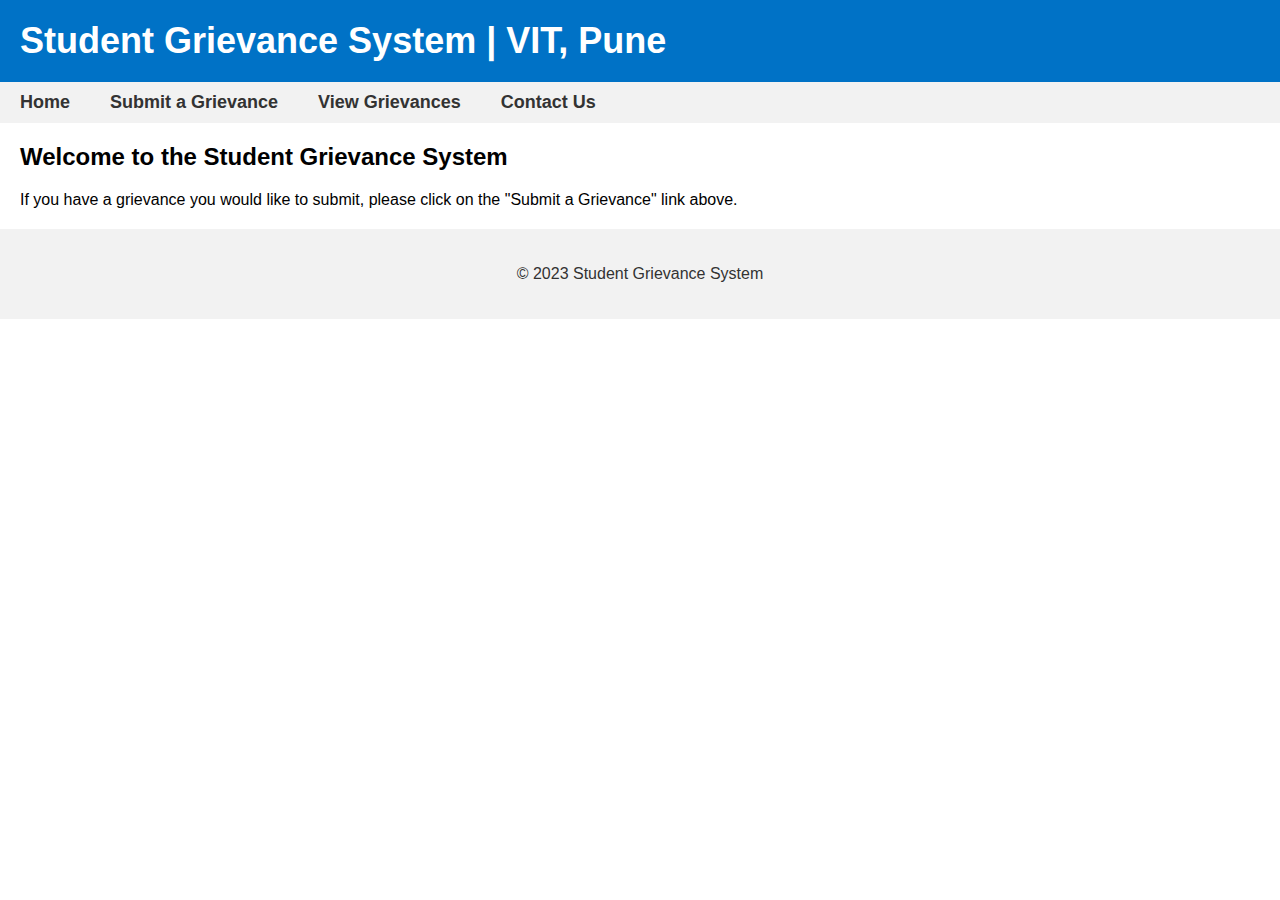
<file: index.html>
<!DOCTYPE html>
<html lang="en">
<head>
    <meta charset="UTF-8">
    <meta http-equiv="X-UA-Compatible" content="IE=edge">
    <meta name="viewport" content="width=device-width, initial-scale=1.0">
    <title>Student Grievance | VIT</title>
    <link rel="stylesheet" href="./css/style1.css">
    
</head>
<body>
    <header>
    <h1>Student Grievance System | VIT, Pune</h1>
    </header>
    <nav>
    <ul>
        <li><a href="index.html">Home</a></li>
        <li><a href="submit.html">Submit a Grievance</a></li>
        <li><a href="view.html">View Grievances</a></li>
        <li><a href="contact.html">Contact Us</a></li>
    </ul>
    </nav>
    <main>
    <h2>Welcome to the Student Grievance System</h2>
    <p>If you have a grievance you would like to submit, please click on the "Submit a Grievance" link above.</p>
    </main>
    <footer>
    <p>&copy; 2023 Student Grievance System</p>
    </footer>
</body>
  </html>
</file>
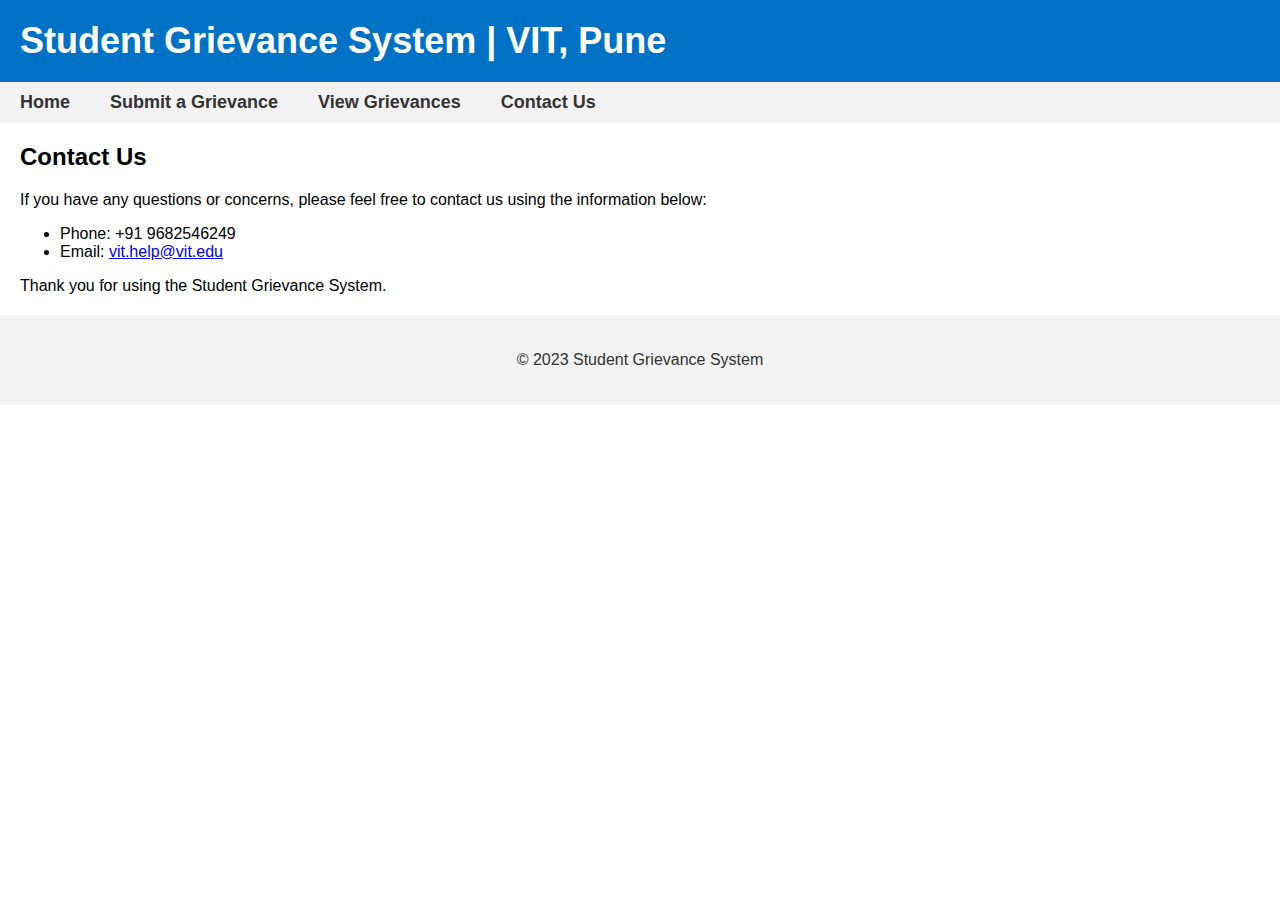
<file: contact.html>
<!DOCTYPE html>
<html>
  <head>
    <meta charset="UTF-8">
    <title>Student Grievance | VIT</title>
    <link rel="stylesheet" href="./css/style1.css">
  </head>
  <body>
    <header>
        <h1>Student Grievance System | VIT, Pune</h1>
    </header>
    <nav>
      <ul>
        <li><a href="index.html">Home</a></li>
        <li><a href="submit.html">Submit a Grievance</a></li>
        <li><a href="view.html">View Grievances</a></li>
        <li><a href="contact.html">Contact Us</a></li>
      </ul>
    </nav>
    <main>
      <h2>Contact Us</h2>
      <p>If you have any questions or concerns, please feel free to contact us using the information below:</p>
      <ul>
        <li>Phone: +91 9682546249</li>
        <li>Email: <a href="mailto:vit.help@vit.edu">vit.help@vit.edu</a></li>
      </ul>
      <p>Thank you for using the Student Grievance System.</p>
    </main>
    <footer>
      <p>&copy; 2023 Student Grievance System</p>
    </footer>
  </body>
</html>
</file>
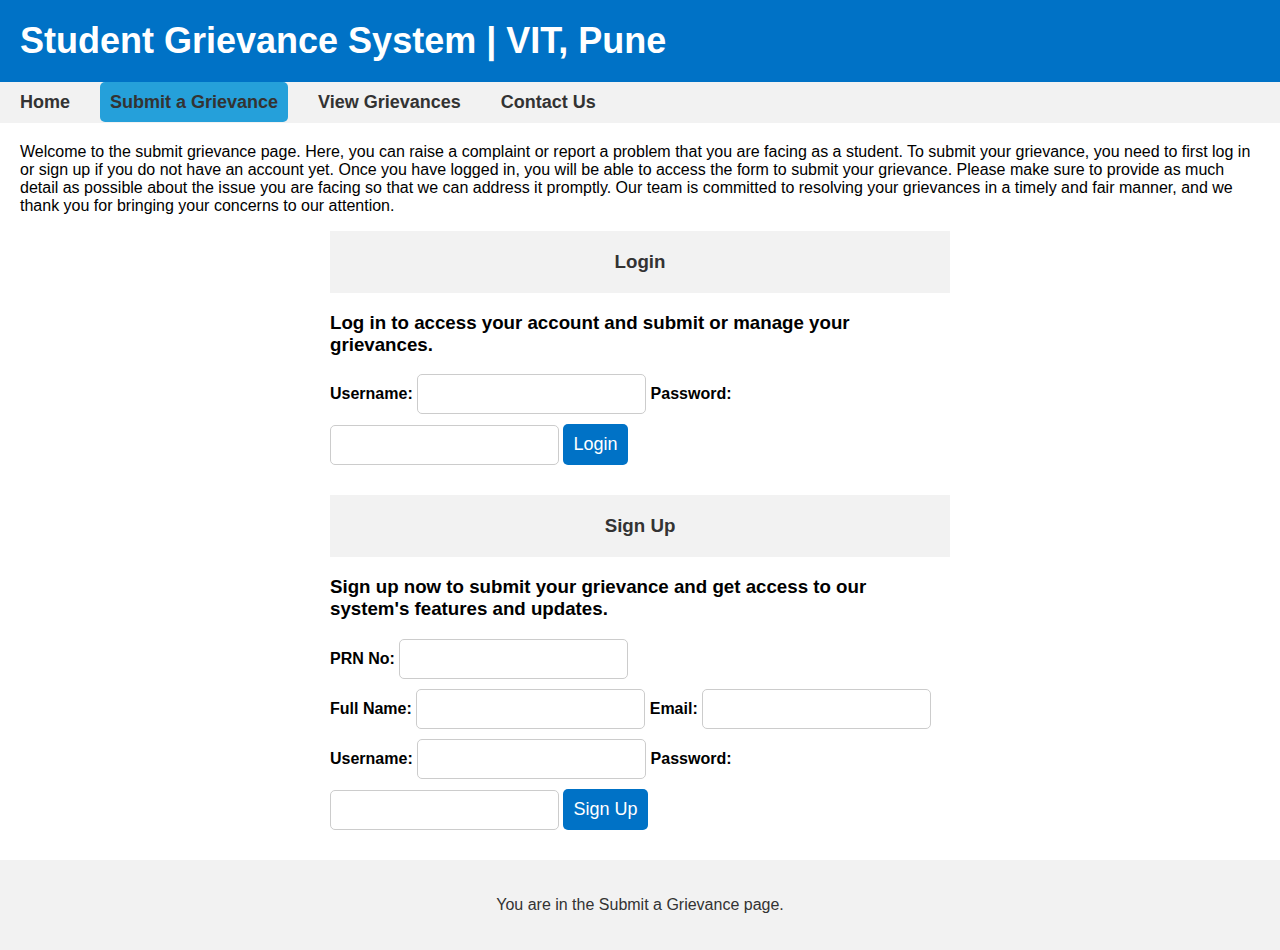
<file: submit.html>
<!DOCTYPE html>
<html>

<head>
  <meta charset="UTF-8">
  <title>Student Grievance | VIT</title>
  <link rel="stylesheet" href="./css/submit.css">
</head>

<body>
  <header>
    <h1>Student Grievance System | VIT, Pune</h1>
  </header>
  <nav>
    <ul>
      <li><a href="index.html">Home</a></li>
      <li><a href="submit.html" style="background-color: #25a0da;">Submit a Grievance</a></li>
      <li><a href="view.html">View Grievances</a></li>
      <li><a href="contact.html">Contact Us</a></li>
    </ul>
  </nav>
  <main>
    <p>Welcome to the submit grievance page. Here, you can raise a complaint or report a problem that you are facing as
      a student. To submit your grievance, you need to first log in or sign up if you do not have an account yet. Once
      you have logged in, you will be able to access the form to submit your grievance. Please make sure to provide as
      much detail as possible about the issue you are facing so that we can address it promptly. Our team is committed
      to resolving your grievances in a timely and fair manner, and we thank you for bringing your concerns to our
      attention.</p>
    <div>
      <div class="login-form">
        <h3 style="background-color: #F2F2F2; color: #333333; padding: 20px; text-align: center;">Login</h3>
        <h3>Log in to access your account and submit or manage your grievances.</h3>
        <form>
          <label for="username">Username:</label>
          <input type="text" id="username" name="username" required>
          <label for="password">Password:</label>
          <input type="password" id="password" name="password" required>
          <input type="submit" value="Login">
        </form>
      </div>
      <div class="signup-form">
        <h3 style="background-color: #F2F2F2; color: #333333; padding: 20px; text-align: center;">Sign Up</h3>
        <h3>Sign up now to submit your grievance and get access to our system's features and updates.</h3>
        <form>
          <label for="fullname">PRN No:</label>
          <input type="number" id="PRN" name="fullname" required><br>
          <label for="fullname">Full Name:</label>
          <input type="text" id="fullname" name="fullname" required>
          <label for="email">Email:</label>
          <input type="email" id="email" name="email" required><br>
          <label for="username">Username:</label>
          <input type="text" id="username" name="username" required>
          <label for="password">Password:</label>
          <input type="password" id="password" name="password" required>
          <input type="submit" value="Sign Up">
        </form>
      </div>
    </div>

  </main>
  <footer>
    <p>You are in the Submit a Grievance page.</p>
  </footer>
  <script>
    function showLoginForm() {
      document.querySelector('.login-form').style.display = "block";
      document.querySelector('.signup-form').style.display = "none";
    }

    function showSignupForm() {
      document.querySelector('.signup-form').style.display = "block";
      document.querySelector('.login-form').style.display = "none";
    }
  </script>
</body>

</html>
</file>
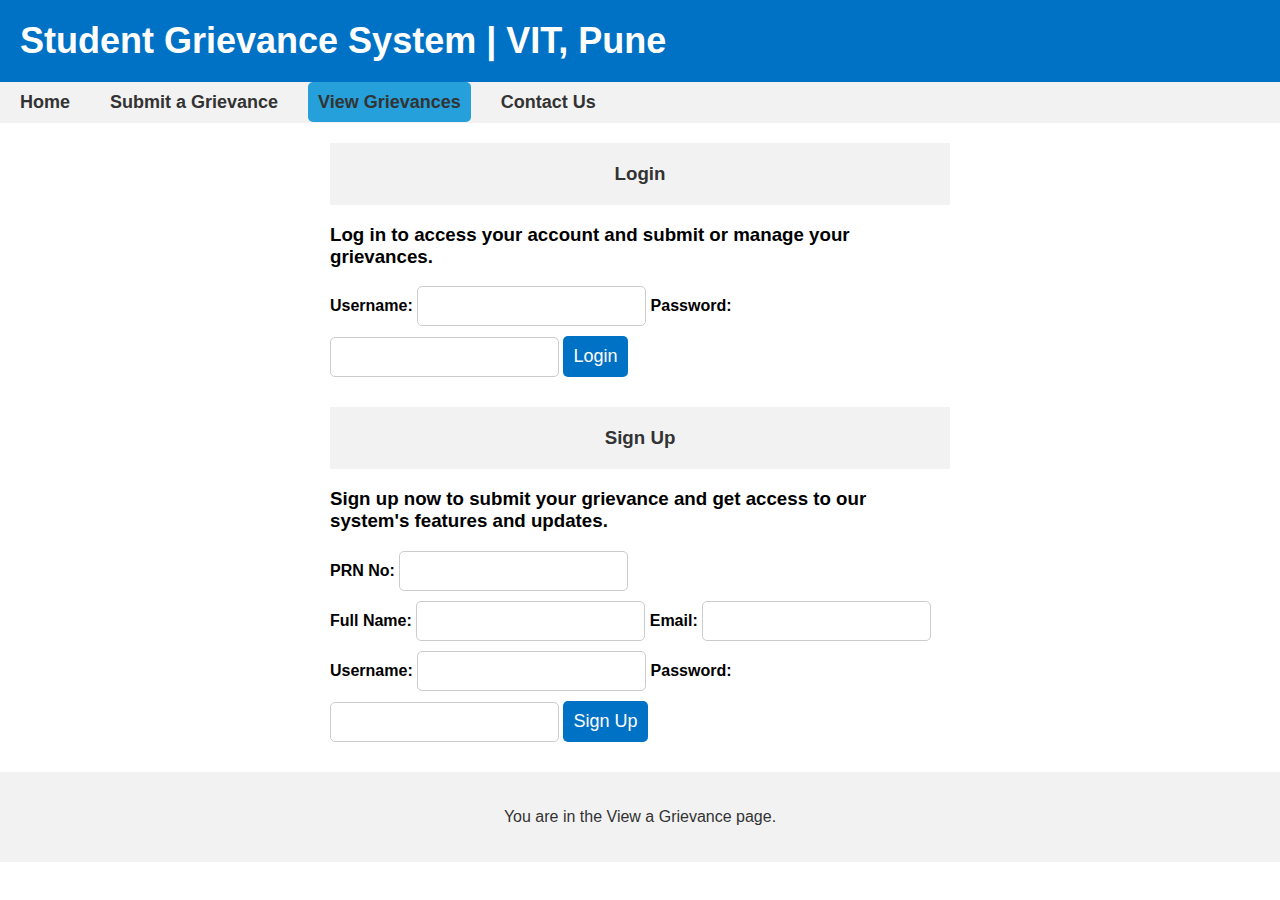
<file: view.html>
<!DOCTYPE html>
<html>
  <head>
    <meta charset="UTF-8">
    <title>Student Grievance | VIT</title>
    <link rel="stylesheet" href="./css/submit.css">
  </head>
  <body>
    <header>
        <h1>Student Grievance System | VIT, Pune</h1>
    </header>
    <nav>
      <ul>
        <li><a href="index.html">Home</a></li>
        <li><a href="submit.html">Submit a Grievance</a></li>
        <li><a href="view.html" style="background-color: #25a0da;">View Grievances</a></li>
        <li><a href="contact.html">Contact Us</a></li>
      </ul>
    </nav>
    <main>
      <div class="login-form">
        <h3 style="background-color: #F2F2F2; color: #333333; padding: 20px; text-align: center;">Login</h3>
        <h3>Log in to access your account and submit or manage your grievances.</h3>
          <form>
            <label for="username">Username:</label>
            <input type="text" id="username" name="username" required>
            <label for="password">Password:</label>
            <input type="password" id="password" name="password" required>
            <input type="submit" value="Login">
          </form>
        </div>
        <div class="signup-form">
          <h3 style="background-color: #F2F2F2; color: #333333; padding: 20px; text-align: center;">Sign Up</h3>
          <h3>Sign up now to submit your grievance and get access to our system's features and updates.</h3>
          <form>
            <label for="fullname">PRN No:</label>
            <input type="number" id="PRN" name="fullname" required><br>
            <label for="fullname">Full Name:</label>
            <input type="text" id="fullname" name="fullname" required>
            <label for="email">Email:</label>
            <input type="email" id="email" name="email" required><br>
            <label for="username">Username:</label>
            <input type="text" id="username" name="username" required>
            <label for="password">Password:</label>
            <input type="password" id="password" name="password" required>
            <input type="submit" value="Sign Up">
          </form>
      </div>
    </main>
    <footer>
      <p>You are in the View a Grievance page.</p>
    </footer>
    <script>
      function showLoginForm() {
        document.querySelector('.login-form').style.display = "block";
        document.querySelector('.signup-form').style.display = "none";
      }
  
      function showSignupForm() {
        document.querySelector('.signup-form').style.display = "block";
        document.querySelector('.login-form').style.display = "none";
      }
    </script>
  </body>
  
</html>
</file>
<file: css/style1.css>
/* General styling */
body {
    font-family: Arial, sans-serif;
    margin: 0;
    padding: 0;
  }
  
  /* Header styling */
  header {
    background-color: #0072C6;
    color: #FFFFFF;
    padding: 20px;
  }
  
  header h1 {
    margin: 0;
    font-size: 36px;
  }
  
  /* Navigation styling */
  nav {
    background-color: #F2F2F2;
    padding: 10px;
  }
  
  nav ul {
    margin: 0;
    padding: 0;
    list-style: none;
    display: flex;
  }
  
  nav li {
    margin-right: 20px;
  }
  
  nav a {
    text-decoration: none;
    color: #333333;
    font-weight: bold;
    font-size: 18px;
    padding: 10px;
    border-radius: 5px;
    transition: background-color 0.3s;
  }
  
  nav a:hover {
    background-color: #25a0da;
    color: #FFFFFF;
  }
  
  /* Main content styling */
  main {
    margin: 20px;
  }
  
  /* Footer styling */
  footer {
    background-color: #F2F2F2;
    color: #333333;
    padding: 20px;
    text-align: center;
  }
</file>
<file: css/submit.css>
/* General styling */
 body {
    font-family: Arial, sans-serif;
    margin: 0;
    padding: 0;
  }
  
  /* Header styling */
  header {
    background-color: #0072C6;
    color: #FFFFFF;
    padding: 20px;
  }
  
  header h1 {
    margin: 0;
    font-size: 36px;
  }
  
  /* Navigation styling */
  nav {
    background-color: #F2F2F2;
    padding: 10px;
  }
  
  nav ul {
    margin: 0;
    padding: 0;
    list-style: none;
    display: flex;
  }
  
  nav li {
    margin-right: 20px;
  }
  
  nav a {
    text-decoration: none;
    color: #333333;
    font-weight: bold;
    font-size: 18px;
    padding: 10px;
    border-radius: 5px;
    transition: background-color 0.3s;
  }
  
  nav a:hover {
    background-color: #25a0da;
    color: #FFFFFF;
  }
  
  /* Main content styling */
  main {
    margin: 20px;
  }
  
  /* Footer styling */
  footer {
    background-color: #F2F2F2;
    color: #333333;
    padding: 20px;
    text-align: center;
  }
  
  /* Form styling */
  form {
    display:inline-flexbox;
    flex-direction: column;
    margin-bottom: 20px;
  }
  
  label {
    font-weight: bold;
    margin-bottom: 5px;
  }
  
  input[type="text"], input[type="email"], input[type="password"], input[type="number"] {
    padding: 10px;
    border-radius: 5px;
    border: 1px solid #CCCCCC;
    margin-bottom: 10px;
    font-size: 16px;
  }
  
  input[type="submit"] {
    background-color: #0072C6;
    color: #FFFFFF;
    padding: 10px;
    border: none;
    border-radius: 5px;
    font-size: 18px;
    cursor: pointer;
    transition: background-color 0.3s;
  }
  
  input[type="submit"]:hover {
    background-color: #0061A7;
  }
  
  /* Login and signup form styling */
  .login-form, .signup-form {
    width: 50%;
    margin: 0 auto;
  }
  
  .login-form h3, .signup-form h3 {
    margin-top: 0;
  }
  
  
  .form-toggle {
    text-align:justify;
    margin-bottom: 20px;
  }
  
  .form-toggle a {
    cursor: pointer;
    color: #0072C6;
    font-weight: bold;
    text-decoration: none;
    transition: color 0.3s;
  }
  
  .form-toggle a:hover {
    color: #005B9F;
  }
</file>
